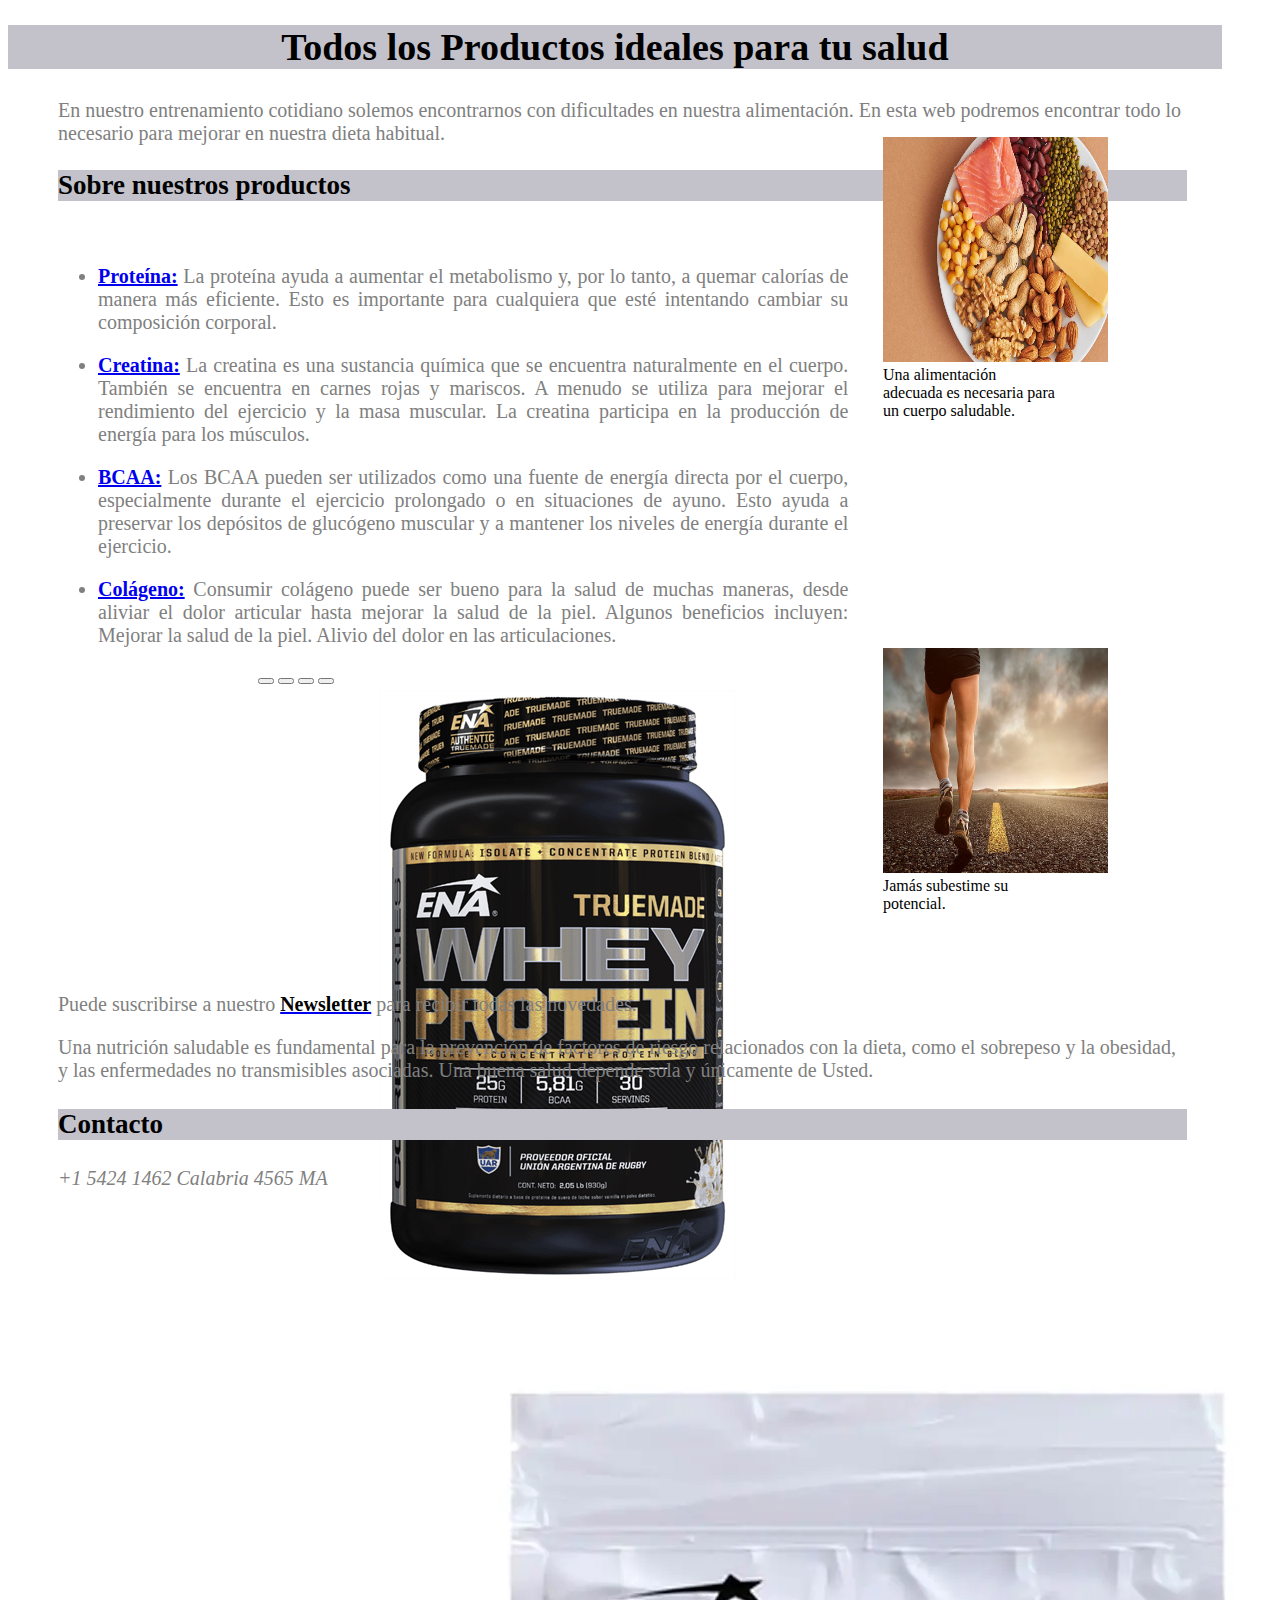
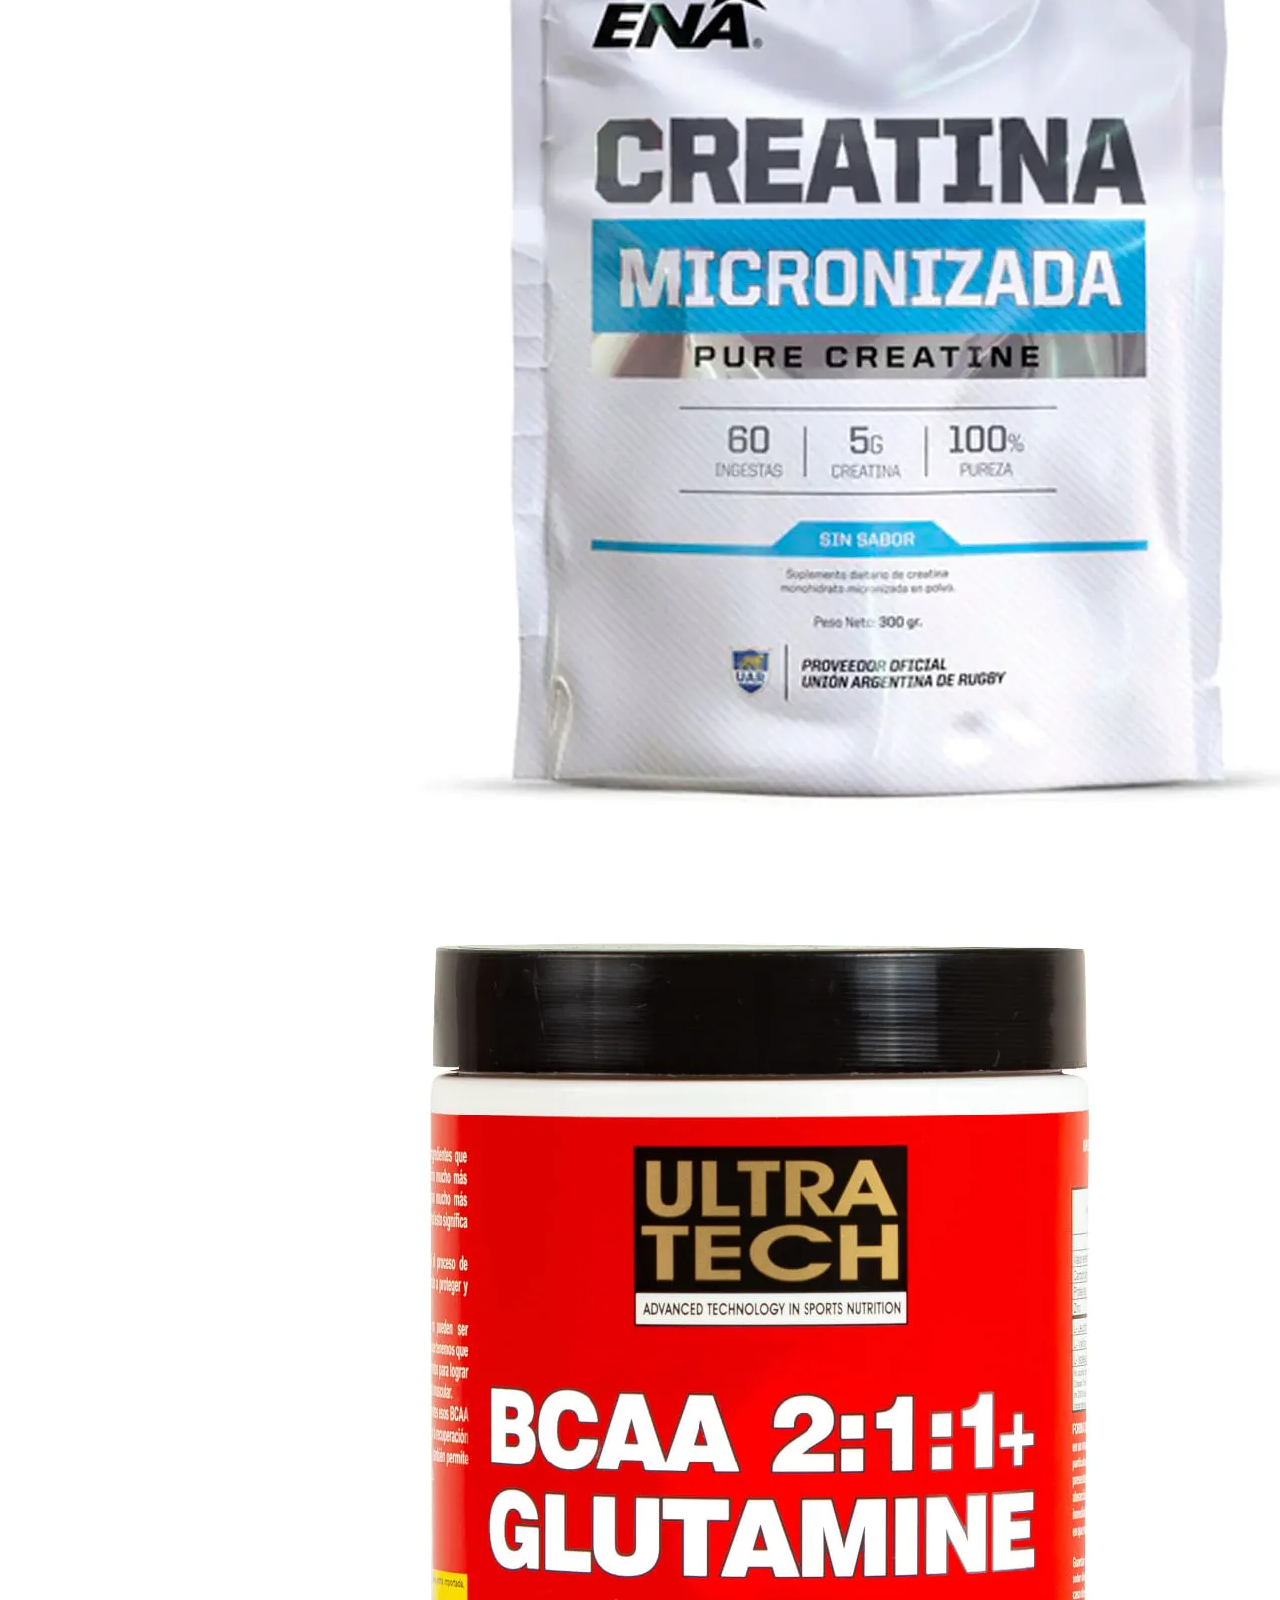
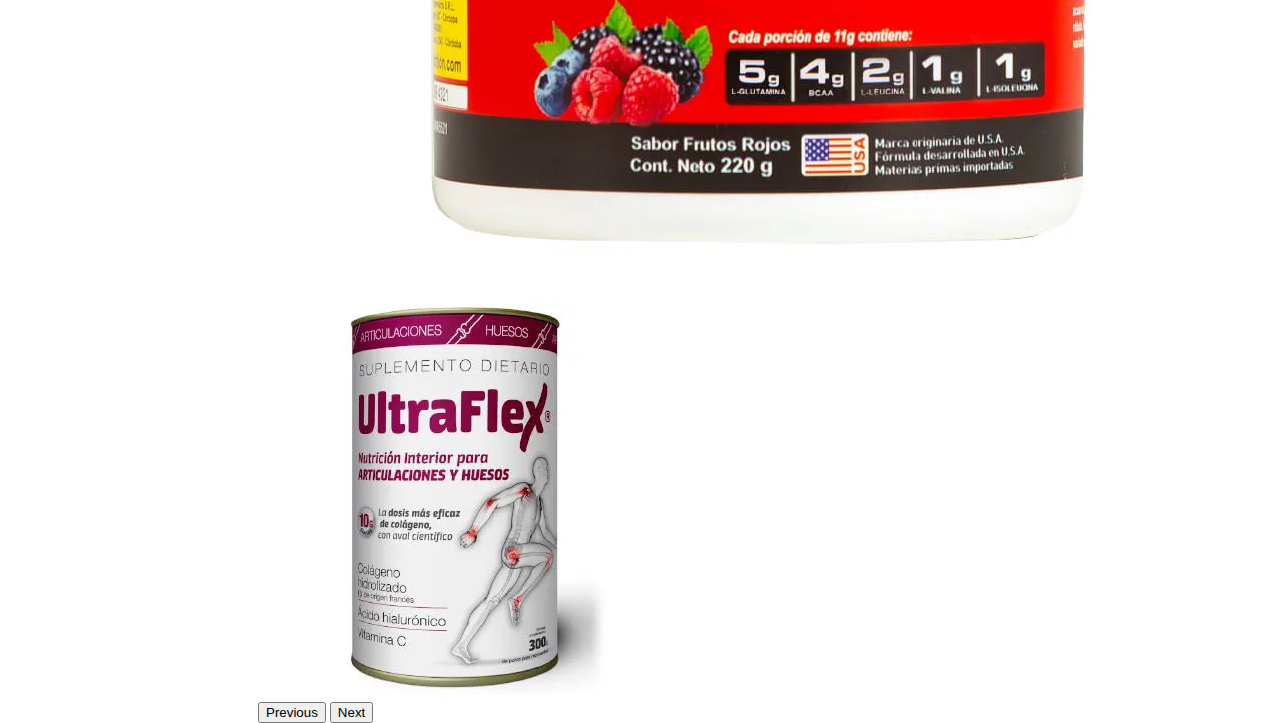
<file: index.html>
<!DOCTYPE html>
<html lang="en">
    <head>
        <meta charset="utf-8">
        <meta name="viewport" content="width=device-width, initial-scale=1">
        <link rel="stylesheet" href="style.css">
        <link href="https://cdn.jsdelivr.net/npm/bootstrap@5.3.2/dist/css/bootstrap.min.css" rel="stylesheet" integrity="sha384-T3c6CoIi6uLrA9TneNEoa7RxnatzjcDSCmG1MXxSR1GAsXEV/Dwwykc2MPK8M2HN" crossorigin="anonymous">
        <title>La Web de la Proteína</title>
        
    </head>
    <body>
        <header>
            <h1 >Todos los Productos ideales para tu salud</h1>
        </header>
        <main>
            <section>
                <p class="text1">En nuestro entrenamiento cotidiano solemos encontrarnos con dificultades en nuestra alimentación. En esta web podremos encontrar todo lo necesario para mejorar en nuestra dieta habitual.</p>
                <h4 class="text2">Sobre nuestros productos</h4>
                <br>
            </section>
            <section>
                <ul style="margin-right: 30%; text-align: justify;">
                    <li class="text1"><strong style="color: black;"><a href="img/Proteina.png">Proteína:</a> </strong>La proteína ayuda a aumentar el metabolismo y, por lo tanto, a quemar calorías de manera más eficiente. Esto es importante para cualquiera que esté intentando cambiar su composición corporal.</li>
                    <li class="text1"><strong style="color: black;"><a href="img/Creatina.webp">Creatina:</a> </strong>La creatina es una sustancia química que se encuentra naturalmente en el cuerpo. También se encuentra en carnes rojas y mariscos. A menudo se utiliza para mejorar el rendimiento del ejercicio y la masa muscular. La creatina participa en la producción de energía para los músculos.</li>
                    <li class="text1"><strong style="color: black;"><a href="img/BCAA.webp">BCAA:</a></strong> Los BCAA pueden ser utilizados como una fuente de energía directa por el cuerpo, especialmente durante el ejercicio prolongado o en situaciones de ayuno. Esto ayuda a preservar los depósitos de glucógeno muscular y a mantener los niveles de energía durante el ejercicio.</li>
                    <li class="text1"><strong style="color: black;"><a href="img/Colágeno.webp">Colágeno:</a></strong> Consumir colágeno puede ser bueno para la salud de muchas maneras, desde aliviar el dolor articular hasta mejorar la salud de la piel. Algunos beneficios incluyen: Mejorar la salud de la piel. Alivio del dolor en las articulaciones.</li>
                </ul>
            </section>
            <div id="carouselExampleIndicators" class="carousel slide" style="width: 300px; height: 200px; margin-left: 200px; margin-bottom: 20px;">
                <div class="carousel-indicators">
                  <button type="button" data-bs-target="#carouselExampleIndicators" data-bs-slide-to="0" class="active" aria-current="true" aria-label="Slide 1"></button>
                  <button type="button" data-bs-target="#carouselExampleIndicators" data-bs-slide-to="1" aria-label="Slide 2"></button>
                  <button type="button" data-bs-target="#carouselExampleIndicators" data-bs-slide-to="2" aria-label="Slide 3"></button>
                  <button type="button" data-bs-target="#carouselExampleIndicators" data-bs-slide-to="3" aria-label="Slide 4"></button>
                </div>
                <div class="carousel-inner">
                  <div class="carousel-item active">
                    <img src="img/Proteina.png" class="d-block w-100" alt="...">
                  </div>
                  <div class="carousel-item">
                    <img src="img/Creatina.webp" class="d-block w-100" alt="...">
                  </div>
                  <div class="carousel-item">
                    <img src="img/BCAA.webp" class="d-block w-100" alt="...">
                  </div>
                  <div class="carousel-item">
                    <img src="img/Colágeno.webp" class="d-block w-100" alt="...">
                  </div>
                </div>
                <button class="carousel-control-prev" type="button" data-bs-target="#carouselExampleIndicators" data-bs-slide="prev">
                  <span class="carousel-control-prev-icon" aria-hidden="true"></span>
                  <span class="visually-hidden">Previous</span>
                </button>
                <button class="carousel-control-next" type="button" data-bs-target="#carouselExampleIndicators" data-bs-slide="next">
                  <span class="carousel-control-next-icon" aria-hidden="true"></span>
                  <span class="visually-hidden">Next</span>
                </button>
              </div>
        </main>
        <aside>
            <figure id="img1">
                <img src="../img/protein1.jpg" width="225px" height="225px">
                <figcaption>Una alimentación adecuada es necesaria para un cuerpo saludable.</figcaption>
            </figure>
            <figure id="img2">
                <img src="../img/protein2.jpg" width="225px" height="225px">
                <figcaption>Jamás subestime su potencial.</figcaption>
            </figure>
        </aside>
        <footer>
            <p class="text1"> Puede suscribirse a nuestro <a href="Form.html" ><span style="font-weight: bold; color: black;">Newsletter</span></a> para recibir todas las novedades.</p>
            <p class="text1"> Una nutrición saludable es fundamental para la prevención de factores de riesgo relacionados con la dieta, como el sobrepeso y la obesidad, y las enfermedades no transmisibles asociadas. Una buena salud depende sola y únicamente de Usted.</p>
            <p class="text2" style="background-color: #C3C2CA;"><strong>Contacto</strong></p>
            <p class="text1"><em>+1 5424 1462 Calabria 4565 MA</em></p>
        </footer>
        <script src="https://cdn.jsdelivr.net/npm/bootstrap@5.3.2/dist/js/bootstrap.bundle.min.js" integrity="sha384-C6RzsynM9kWDrMNeT87bh95OGNyZPhcTNXj1NW7RuBCsyN/o0jlpcV8Qyq46cDfL" crossorigin="anonymous"></script> 
        <script src="https://cdn.jsdelivr.net/npm/@popperjs/core@2.11.8/dist/umd/popper.min.js" integrity="sha384-I7E8VVD/ismYTF4hNIPjVp/Zjvgyol6VFvRkX/vR+Vc4jQkC+hVqc2pM8ODewa9r" crossorigin="anonymous"></script>
        <script src="https://cdn.jsdelivr.net/npm/bootstrap@5.3.2/dist/js/bootstrap.min.js" integrity="sha384-BBtl+eGJRgqQAUMxJ7pMwbEyER4l1g+O15P+16Ep7Q9Q+zqX6gSbd85u4mG4QzX+" crossorigin="anonymous"></script>
    </body>
</html>
</file>
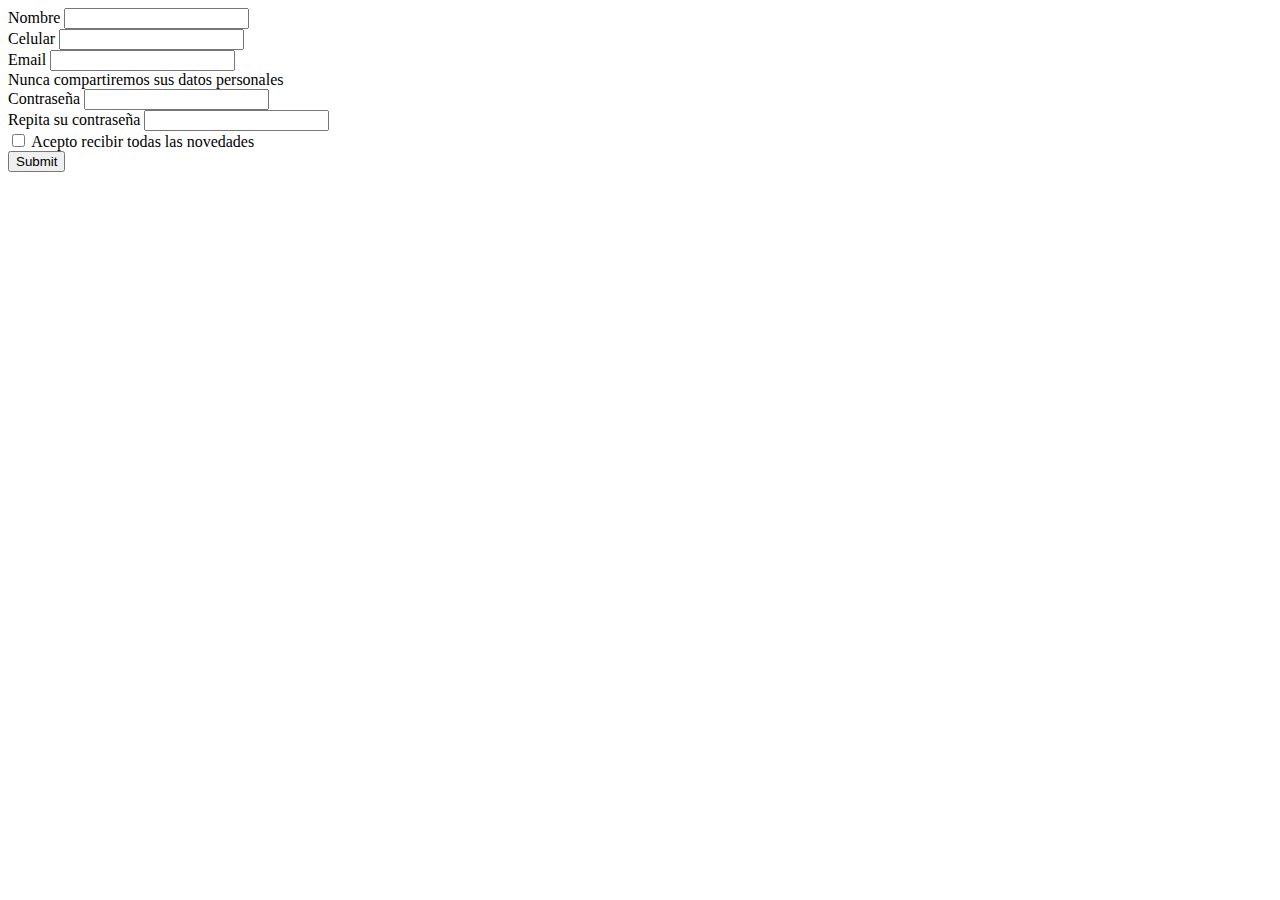
<file: Form.html>
<!DOCTYPE html>
<html lang="en">
    <head>
        <meta charset="utf-8">
        <meta name="viewport" content="width=device-width, initial-scale=1">
        <link rel="stylesheet" href="style.css">
        <link href="https://cdn.jsdelivr.net/npm/bootstrap@5.3.2/dist/css/bootstrap.min.css" rel="stylesheet" integrity="sha384-T3c6CoIi6uLrA9TneNEoa7RxnatzjcDSCmG1MXxSR1GAsXEV/Dwwykc2MPK8M2HN" crossorigin="anonymous">
        <title>Suscribase a nuestro Newsletter</title>
    </head>
<body>
    <form>
        <div class="mb-3">
            <label for="exampleInputEmail1" class="form-label">Nombre</label>
            <input type="email" class="form-control" id="exampleInputEmail1" aria-describedby="emailHelp">
          </div>
          <div class="mb-3">
            <label for="exampleInputEmail1" class="form-label">Celular</label>
            <input type="email" class="form-control" id="exampleInputEmail1" aria-describedby="emailHelp">
          </div>
        <div class="mb-3">
          <label for="exampleInputEmail1" class="form-label">Email</label>
          <input type="email" class="form-control" id="exampleInputEmail1" aria-describedby="emailHelp">
          <div id="emailHelp" class="form-text">Nunca compartiremos sus datos personales</div>
        </div>
        <div class="mb-3">
          <label for="exampleInputPassword1" class="form-label">Contraseña</label>
          <input type="password" class="form-control" id="exampleInputPassword1">
        </div>
        <div class="mb-3">
            <label for="exampleInputPassword1" class="form-label">Repita su contraseña</label>
            <input type="password" class="form-control" id="exampleInputPassword1">
          </div>
        <div class="mb-3 form-check">
          <input type="checkbox" class="form-check-input" id="exampleCheck1">
          <label class="form-check-label" for="exampleCheck1">Acepto recibir todas las novedades</label>
        </div>
        <button type="submit" class="btn btn-primary">Submit</button>
      </form>

    <script src="https://cdn.jsdelivr.net/npm/bootstrap@5.3.2/dist/js/bootstrap.bundle.min.js" integrity="sha384-C6RzsynM9kWDrMNeT87bh95OGNyZPhcTNXj1NW7RuBCsyN/o0jlpcV8Qyq46cDfL" crossorigin="anonymous"></script> 
    <script src="https://cdn.jsdelivr.net/npm/@popperjs/core@2.11.8/dist/umd/popper.min.js" integrity="sha384-I7E8VVD/ismYTF4hNIPjVp/Zjvgyol6VFvRkX/vR+Vc4jQkC+hVqc2pM8ODewa9r" crossorigin="anonymous"></script>
    <script src="https://cdn.jsdelivr.net/npm/bootstrap@5.3.2/dist/js/bootstrap.min.js" integrity="sha384-BBtl+eGJRgqQAUMxJ7pMwbEyER4l1g+O15P+16Ep7Q9Q+zqX6gSbd85u4mG4QzX+" crossorigin="anonymous"></script>
</body>
</file>
<file: style.css>
header{
    margin: 25px 0 30px 0;
}
main {
    margin: 0 85px 0 50px;
}
h1 {
    text-align: center;
    margin: 0 50px 0 0;
    font-size: 38px;
    background-color: #C3C2CA;
}
.text1{
    color:grey;
    font-size: 20px;
}
.text2{
    color: black;
    font-weight: bold;
    font-size: 27px;
}
li{
    margin-bottom: 20px;
}
h4{
    color:grey;
    font-size: 20px;
    background-color: #C3C2CA;
    margin: 25px 0 30px 0;
}
#img1{
    height: 175px;
    width: 175px;
    position: relative;
    bottom: 750px;
    left: 835px;
}
#img2{
    height: 175px;
    width: 175px;
    position: relative;
    left: 835px;
    bottom: 430px;
}
footer{
    margin: 0 85px 0 50px;
    position: relative;
    bottom: 280px;
}
</file>
